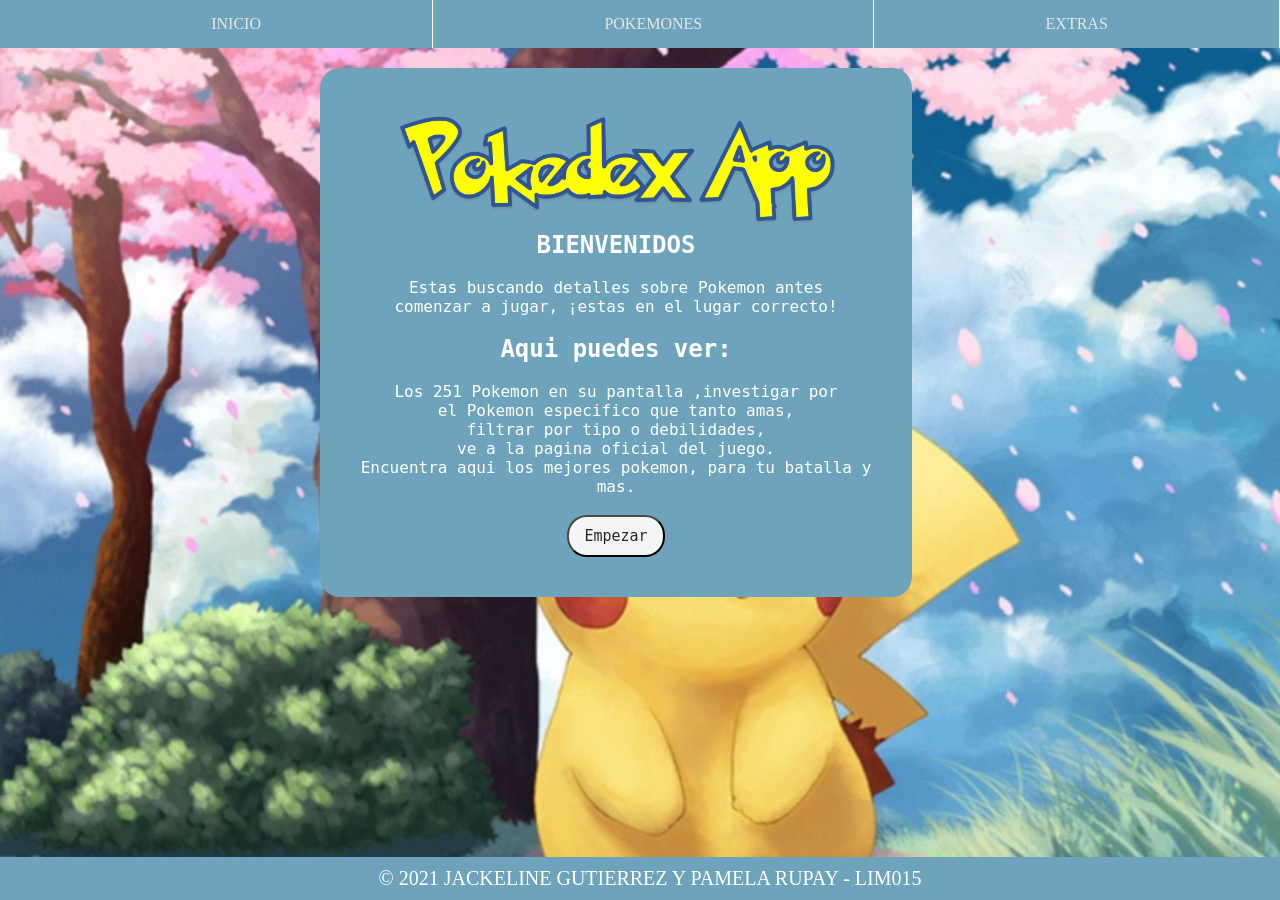
<file: index.html>
<!DOCTYPE html>
<html>

<head>
  <meta charset="utf-8">
  <title>POKEDEX APP</title>
  <meta name="viewport" content="width=device-width, initial-scale=1.0">
  <link rel="stylesheet" href="style.css" />
  <link href="https://fontmeme.com/permalink/210630/dd02051eb6f81aae4decc6a7f47a2355.png" rel="stylesheet" />

</head>

<body>
  <main>
      <header>
      <nav class="menu-font-std">
            <ul class="lista">
                <li><a id="home" class="font-std">INICIO</a></li>
                <li><a id="play" class="font-std">POKEMONES</a></li>
                <li><a id="name" class="font-std">EXTRAS</a></li>
            </ul>
      </nav>
      </header>
      <div class="contenedor">
        <img src="img/logo1.png" class="logo1" alt="">
        <text>
          <p><h2><strong>BIENVENIDOS</strong></h2></p>
          <br>Estas buscando detalles sobre Pokemon antes <br> comenzar a jugar,
          ¡estas en el lugar correcto! <br>
          <br><h2><strong>Aqui puedes ver:</strong></h2>
          <br><p>Los 251 Pokemon en su pantalla ,investigar por <br>
            el Pokemon especifico que tanto amas,<br> filtrar por tipo o debilidades,<br>
            ve a la pagina oficial del juego.</p>
          <p> Encuentra aqui los mejores pokemon, para tu batalla y mas.</p> <br>
        </text>

        <button id="btn-top" class="btn-top-font">Empezar</button>
      </div>

      <footer class="footer2">
          <p>&#169 2021 JACKELINE GUTIERREZ Y PAMELA RUPAY - LIM015</p>
        </footer>
  </main>
  <script src="main.js" type="module"></script>

</body>
</html>
</file>
<file: style.css>
*{
    margin: 0 ;
}
html {
    scroll-behavior: smooth;
}
@media screen and (min-width:700px) {
    nav ul{
        display:flex;
        justify-content: space-around;
    }
    detalles {
        width: 50%;
        height: auto;
    }
}


body {
    background: url(img/fondopika.jpg);
    background-attachment: fixed;
    background-repeat: no-repeat;
    background-size: cover;
}
/* navegador*/

.menu-font-std ul{
    list-style:none;
    display:flex;
    background-color: #6EA4BB;
}

.calc-area {
    border-radius: 10px;
    padding: 5px;
    position: absolute;
    top: 197px;
    margin: 4px;
}

.logo1 {
    width: 90%;
}

.logo2 {
    width: 100%;
}

.name-search, .filter-type , .filter-weakness , .order-search {
    color: black;
    font-size: 15px;
    font-family: monospace;
}

.name-pokemon, .filter-type-select , .filter-weakness-select , .order-search {
    color: black;
    font-size: 15px;
    font-family: monospace;
}

h1 {
    color: whitesmoke;
    background-color: #6EA4BB;
    text-align: center;
    font-family:fantasy;
    padding: 2px;
}

.h2 {
    color: white;
    font-family: monospace;
    font-size: 16px;
}

.menu-font-std li{
    border-right:1px solid #fff;
    text-align:center;
    flex-grow:1;
}

.menu-font-std li:hover{
    background: whitesmoke;
    border-color: solid 1em black;
    font-family:fantasy;
    cursor:pointer;
}

.menu-font-std li a{
    display:block;
    padding:15px 20px;
    color:#E7E7E6;
    font-family:fantasy;
    font-weight:normal;
}

.menu-font-std li a:hover{
    color:rgb(8, 8, 8);
}

/* barra de filtrados */
.menu2 {
    width: auto;
    height: auto;
    max-width: 95%;
    border-radius: 0.4em;
    text-align: center;
    font-family: 'Lucida Sans Unicode';
    margin: 20px 0px 0px 20px;
    border:0.3em solid;
    border-color: #6EA4BB;
}

/* contenedores de index e inicio*/

.backgray, .contenedor  {
    background-color: #6EA4BB;
}

.contenedor {
    width: 40vw;
    border-radius: 20px;
    margin: 20px 20px 20px 20px;
    margin-inline: 25%;
    text-align: center;
    padding: 40px;
    align-content: space-between;
    display: block;
    color: white;
    font-family: monospace;
    font-size: 16px;
}


.btn-go {
    width: auto;
    height: auto;
    border-radius: 50%;
    position: relative;
    background-color: #f5f5f580;
    margin-top: 40px;
}

.btn-top {
    bottom: 20px;
    right: 20px;
    display: none;
    position: fixed;
}

.btn-top-font {
    background-color: whitesmoke;
    border-radius: 20px;
    border-color: rgb(70, 70, 69);
    color: rgb(39, 37, 37);
    padding: 10px 15px;
    text-align: center;
    text-decoration: none;
    display: inline-block;
    font-size: 15px;
    font-family: monospace;
}

.button:hover, .btn-go:hover {
    text-decoration: none;
    color: #4769ff;
    background-color: #f11010cc;
    transform: scale(1.08);
}

/*estilos de card*/

.main-poke {
    width: auto;
    height: auto;
    max-width: 95%;
    border-radius: 20px;
    right: 100px;
    text-align: center;
    align-content: space-between;
    font-family: 'Lucida Sans Unicode';
    display: flex;
    align-self: center;
    margin: 20px;
    margin-left: 120px;
    padding: 20px;
}

.pokes-img {
    width: 70%;
    height: auto;
    align-content: center;
}

/* .column-modal backgray {
    font-family: monospace;
    color: tomato;
} */

.extras {
    font-family: arial;
    font-size: 20px;
    text-align: center;
    color: rgb(17, 16, 16);
    background-color: #cadce4;
    width: 325px;
    height: 520px;
}

.column, .column-modal {
    align-content: center;
    margin: 10px;
    font-family: Arial;
    border-radius: 20px;
    border-color: silver;
    float: left;
    width: 160px;
    height: auto;
    max-height: 680px;
    padding: 10px;
}

.column {
    min-width: fit-content;
}

.column-modal {
    width: 280px;
    height: 420px;
    background: white;
}

.column:hover, .column-modal:hover {
    background-color: whitesmoke;
    border-color: silver;
    cursor: pointer;
}


.numePoke {
    margin: 0;
    font-size: 1em;
    background-color: rgba(85, 92, 99, 0.952);
    width: 22%;
    margin-right: auto;
    color: white;
    border-radius: 0.4em;
}

.namePoke {
    text-transform: capitalize;
    font-size: 1.2em;
    text-align: center;
    background-color: rgba(85, 92, 99, 0.952);
    border-radius: 0.4em;
    color: rgb(246, 246, 255);
    margin: 0.5em;
}

.genPoke {
    text-transform: capitalize;
    font-size: 1.2em;
    text-align: center;
    background-color: rgba(236, 80, 53, 0.952);
    border-radius: 0.4em;
    color: rgb(254, 255, 251);
    margin: 0.5em;
}

.detalles {
    display: none;
    position: fixed;
    z-index: 2;
    padding-top: 56px;
    padding-left: 500px;
    width: 100%;
    height: auto;
    overflow: auto;
}

.detalles-content {
    padding: 20px;
    width: 325px;
    height: 520px;
    background: #a292ad  ;
    border: 2px solid #877196 ;
    border-radius: 10px;
}

.close {
    color: #aaaaaa;
    height: auto;
    width: auto;
    float: right;
    font-size: 28px;
    font-weight: bold;
    position: relative;
}

.close:hover {
    color: #000;
    text-decoration: none;
    cursor: pointer;
}

/*footer*/
.footer2 {
    font-size: 20px;
    font-family:fantasy;
    position: fixed;
    left: 0;
    bottom: 0;
    width: 100%;
    background-color:#6EA4BB;
    color: white;
    text-align: center;
    padding: 10px;
}

.footer1{
    font-size: 20px;
    font-family:fantasy;
    left: 0;
    bottom: 0;
    width: 100%;
    background-color:#6EA4BB;
    color: white;
    text-align: center;
    padding: 10px;
}
</file>
